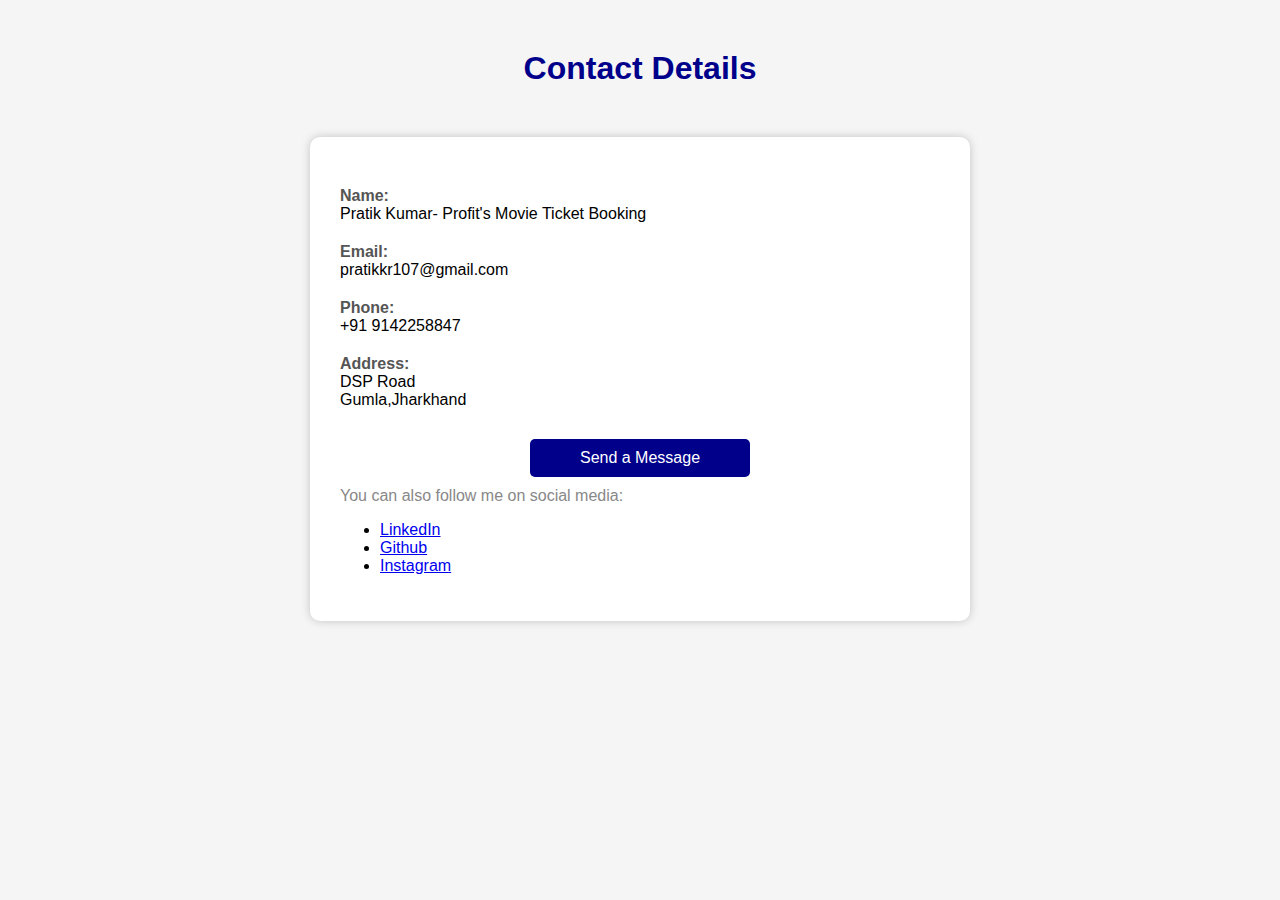
<file: contact.html>
<!DOCTYPE html>
<html>
  <head>
    <title>Contact Details</title>
    <style>
      /* Styling for the page */
      body {
        background-color: #f5f5f5;
        font-family: Arial, sans-serif;
      }
      
      h1 {
        text-align: center;
        color: darkblue;
        margin-top: 50px;
      }
      
      .contact-card {
        width: 80%;
        max-width: 600px;
        margin: 50px auto;
        background-color: #ffffff;
        box-shadow: 0 0 10px rgba(0, 0, 0, 0.2);
        padding: 30px;
        border-radius: 10px;
      }
      
      label {
        display: block;
        margin-top: 20px;
        color: #555555;
        font-weight: bold;
      }
      
      p {
        margin: 0;
      }
      
      .info {
        margin-top: 10px;
        color: #888888;
      }
      
      .button {
        display: block;
        width: 100%;
        max-width: 200px;
        margin: 30px auto 0;
        background-color: darkblue;
        color: #ffffff;
        text-align: center;
        padding: 10px;
        border-radius: 5px;
        text-decoration: none;
        transition: background-color 0.3s ease;
      }
      
      .button:hover {
        background-color: green;
      }
    </style>
  </head>
  <body>
    <h1>Contact Details</h1>
    <div class="contact-card">
      <label>Name:</label>
      <p>Pratik Kumar- Profit's Movie Ticket Booking</p>
      <label>Email:</label>
      <p>pratikkr107@gmail.com</p>
      <label>Phone:</label>
      <p>+91 9142258847</p>
      <label>Address:</label>
      <p>DSP Road<br>Gumla,Jharkhand</p>
      <a href="https://www.instagram.com/arunpranavat2004/" class="button">Send a Message</a>
      <div class="info">You can also follow me on social media:</div>
      <ul>
        <li><a href="https://www.linkedin.com/in/arunpranavat">LinkedIn</a></li>
        <li><a href="https://github.com/arunpranav-at">Github</a></li>
        <li><a href="https://www.instagram.com/arunpranavat2004/">Instagram</a></li>
      </ul>
    </div>
  </body>
</html>
</file>
